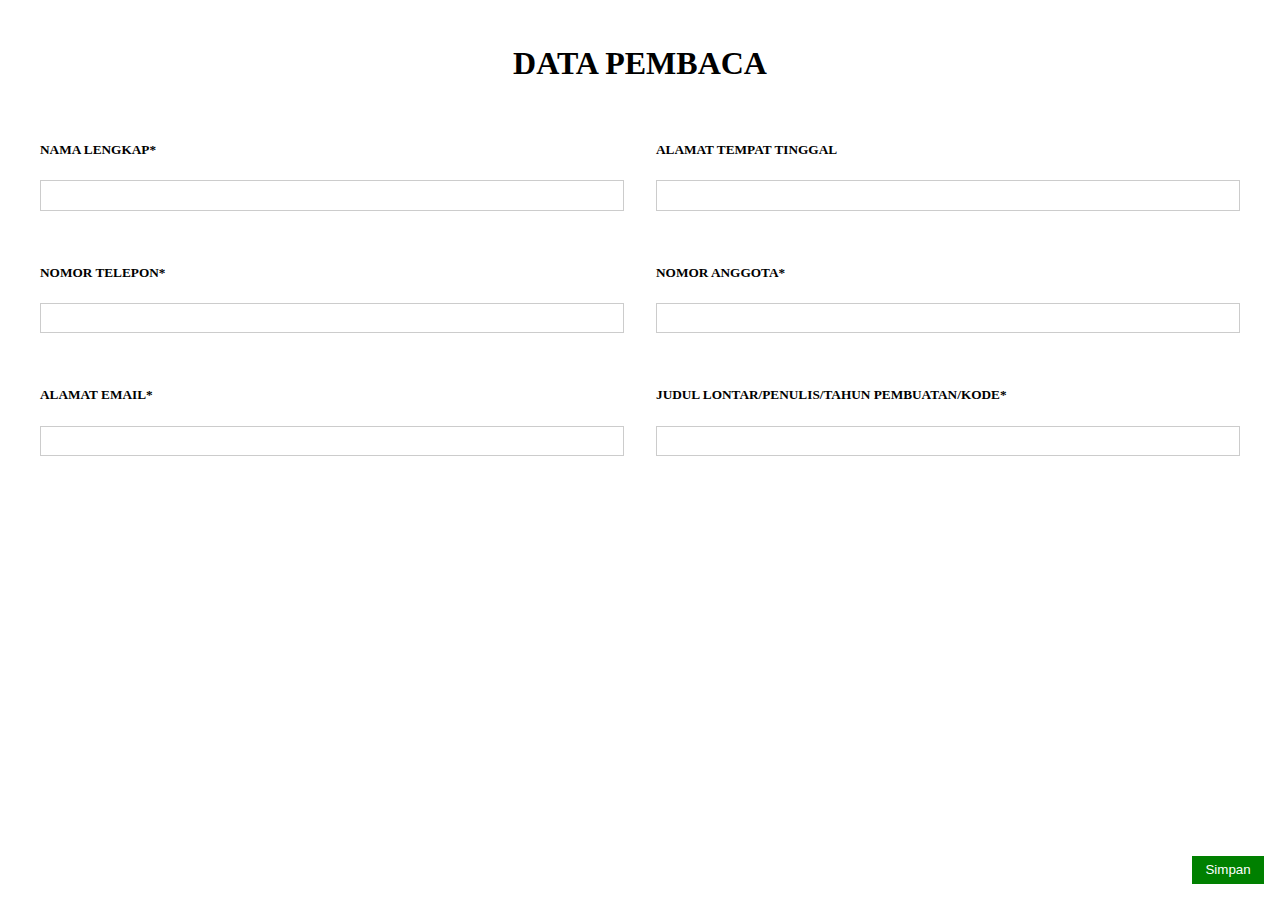
<file: baca.html>
<!DOCTYPE html>
<html>
    <head>
        <link href="baca.css" rel="stylesheet" type="text/css">
    </head>
    <body>
        <center><h1>DATA PEMBACA</h1></center>
        <div class="wrapper">
            <div class="form">
                <h5>NAMA LENGKAP*</h5>
                <form>
                    <input type="text" id="input1" name="input1">
                </form>
            </div>
            <div class="form">
                <h5>ALAMAT TEMPAT TINGGAL</h5>
                <form>
                  <input type="text" id="input2" name="input2">
                </form>
              </div>
              <div class="form">
                <h5>NOMOR TELEPON*</h5>
                <form>
                  <input type="text" id="input3" name="input3">
                </form>
              </div>
              <div class="form">
                <h5>NOMOR ANGGOTA*</h5>
                <form>
                  <input type="text" id="input4" name="input4">
                </form>
              </div>
              <div class="form">
                <h5>ALAMAT EMAIL*</h3>
                <form>
                  <input type="text" id="input5" name="input5">
                </form>
              </div>
              <div class="form">
                <h5>JUDUL LONTAR/PENULIS/TAHUN PEMBUATAN/KODE*</h5>
                <form>
                  <input type="text" id="input6" name="input6">
                </form>
              </div>  
              <button class="button-save">Simpan</button>
        </div>
    </body>
</html>
</file>
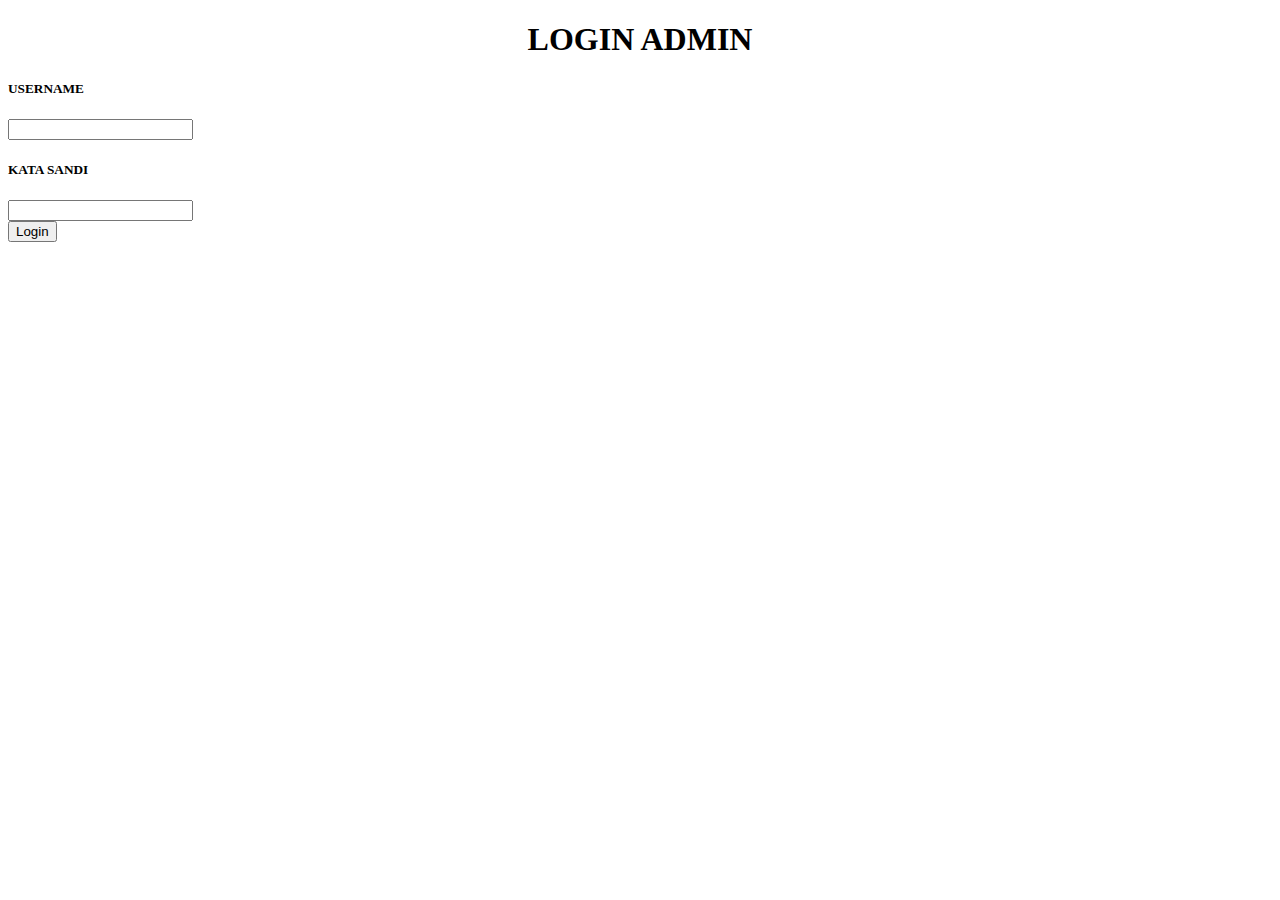
<file: login_admin.html>
<!DOCTYPE html>
<htm>
    <body>
        <center><h1>LOGIN ADMIN</h1></center>
        <div class="wrapper">
            <div class="form">
              <h5>USERNAME</h5>
              <form>
                <input type="text" id="input1" name="input1">
              </form>
            </div>
            <div class="form">
              <h5>KATA SANDI</h5>
              <form>
                <input type="text" id="input2" name="input2">
              </form>
            </div>
            <button class="button-save">Login</button>
    </body>
</html>
</file>
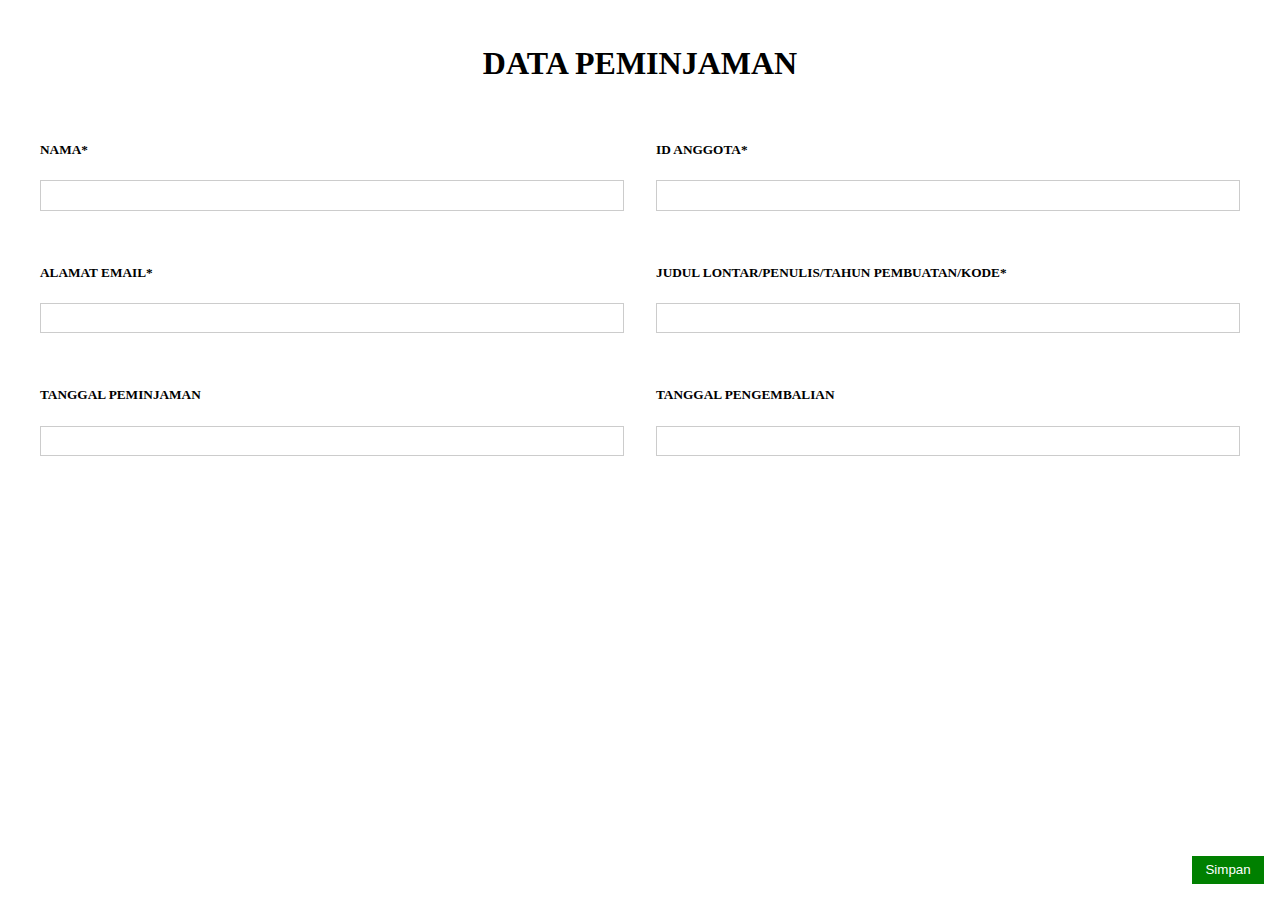
<file: peminjaman.html>
<!DOCTYPE html>
<html>
    <head>

        <link href="peminjaman.css" rel="stylesheet" type="text/css">
    </head>
    <body>
        <center><h1>DATA PEMINJAMAN</h1></center>
        <div class="wrapper">
            <div class="form">
              <h5>NAMA*</h5>
              <form>
                <input type="text" id="nama" name="nama">
              </form>
            </div>
            <div class="form">
                <h5>ID ANGGOTA*</h5>
                <form>
                  <input type="text" id="id" name="id">
                </form>
              </div>
            <div class="form">
                <h5>ALAMAT EMAIL*</h5>
                <form>
                    <input type="text" id="email" name="email">
                </form>
            </div>
            <div class="form">
                <h5>JUDUL LONTAR/PENULIS/TAHUN PEMBUATAN/KODE*</h5>
                <form>
                    <input type="text" id="judul" name="judul">
                </form>
            </div>
            <div class="form">
                <h5>TANGGAL PEMINJAMAN</h5>
                <form>
                    <input type="text" id="date" name="date">
                </form>
            </div>
            <div class="form">
                <h5> TANGGAL PENGEMBALIAN</h5>
                <form>
                    <input type="text" id="date" name="date">
                </form>
            </div>
            <button class="button-save">Simpan</button>
        </div>  

    </body>
</html>
</file>
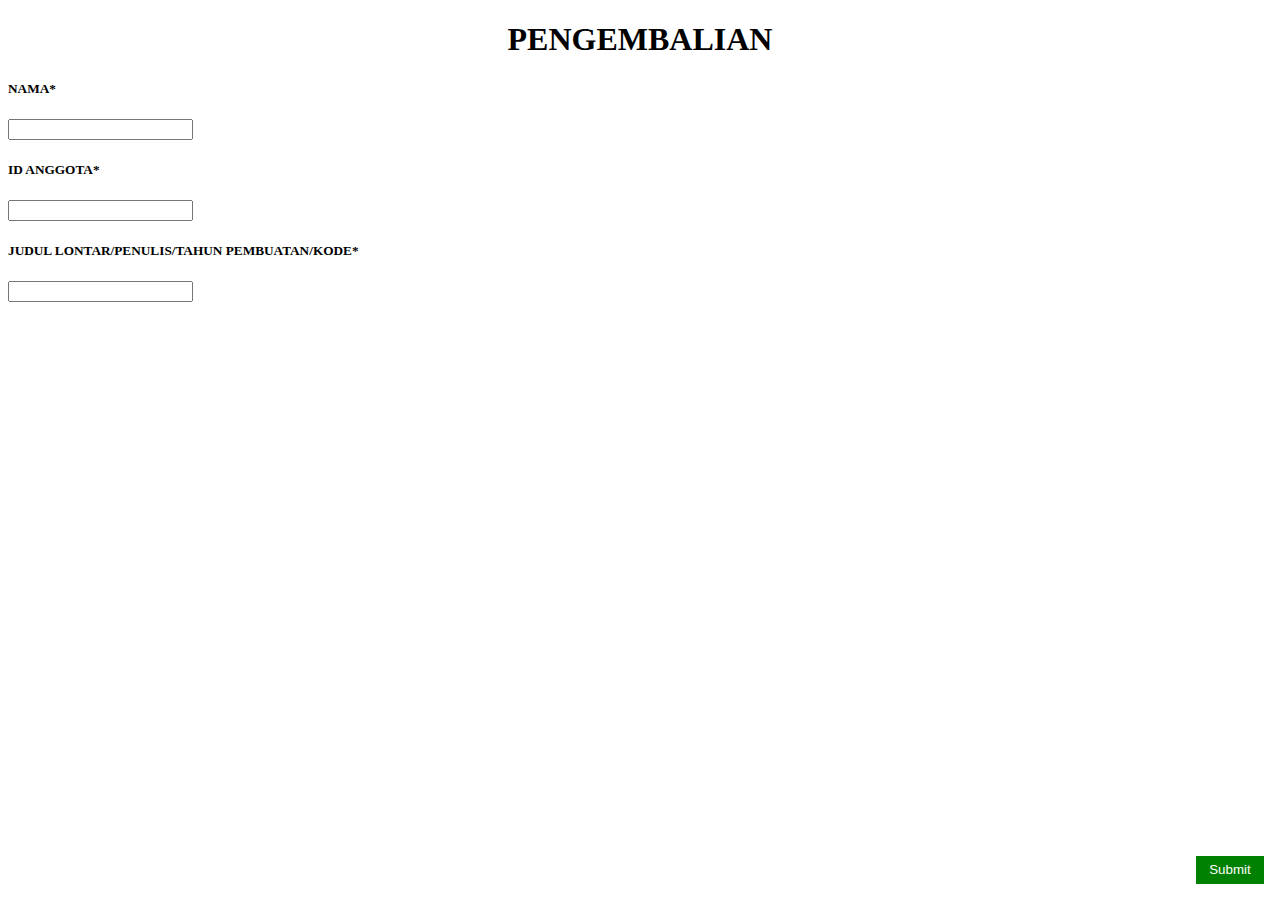
<file: pengembalian.html>
<!DOCTYPE html>
<html>
    <head>

        <link href="pengembalian.css" rel="stylesheet" type="text/css">
    </head>
    <body>
        <center><h1>PENGEMBALIAN</h1></center>
        <div class="wrapper">
            <div class="form">
              <h5> NAMA*</h5>
              <form>
                <input type="text" id="input1" name="input1">
              </form>
            </div>
            <div class="form">
              <h5>ID ANGGOTA*</h5>
              <form>
                <input type="text" id="input2" name="input2">
              </form>
            </div>
            <div class="form">
              <h5>JUDUL LONTAR/PENULIS/TAHUN PEMBUATAN/KODE*</h5>
              <form>
                <input type="text" id="input3" name="input3">
              </form>
            </div>
             <button class="button-save">Submit</button>
        </div>

    </body>
</html>
</file>
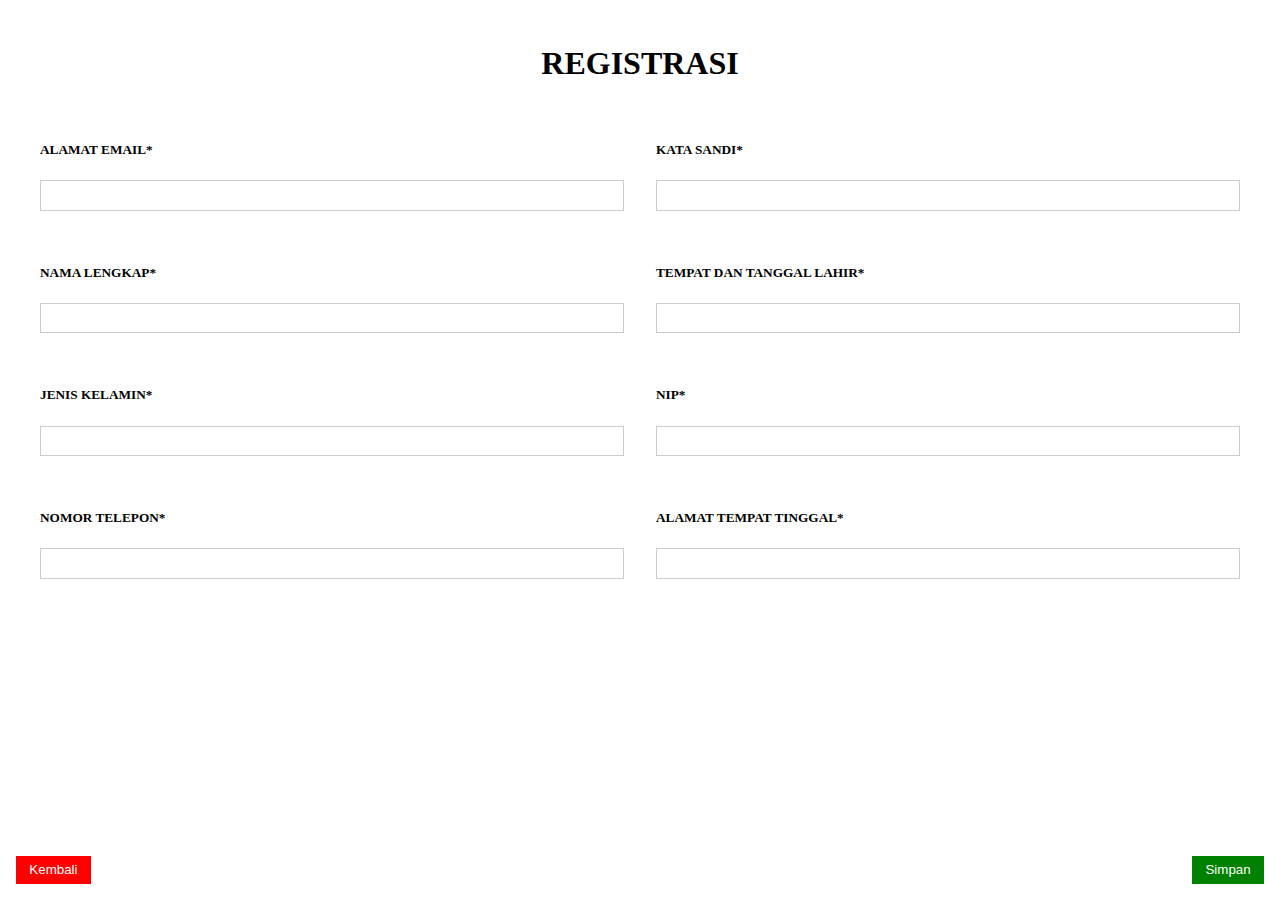
<file: registrasi.html>
<!DOCTYPE html>
<html >
    <head>

        <link href="registrasi.css" rel="stylesheet" type="text/css">
    </head>
    <body>
        <center><h1>REGISTRASI</h1></center>
        <div class="wrapper">
            <div class="form">
              <h5> ALAMAT EMAIL*</h5>
              <form>
                <input type="text" id="input1" name="input1">
              </form>
            </div>
            <div class="form">
              <h5>KATA SANDI*</h5>
              <form>
                <input type="text" id="input2" name="input2">
              </form>
            </div>
            <div class="form">
              <h5>NAMA LENGKAP*</h5>
              <form>
                <input type="text" id="input3" name="input3">
              </form>
            </div>
            <div class="form">
              <h5>TEMPAT DAN TANGGAL LAHIR*</h5>
              <form>
                <input type="text" id="input4" name="input4">
              </form>
            </div>
            <div class="form">
              <h5>JENIS KELAMIN*</h5>
              <form>
                <input type="text" id="input5" name="input5">
              </form>
            </div>
            <div class="form">
              <h5>NIP*</h5>
              <form>
                <input type="text" id="input6" name="input6">
              </form>
            </div>
            <div class="form">
              <h5>NOMOR TELEPON*</h5>
              <form>
                <input type="text" id="input7" name="input7">
              </form>
            </div>
            <div class="form">
              <h5>ALAMAT TEMPAT TINGGAL*</h5>
              <form>
                <input type="text" id="input8" name="input8">
              </form>
            </div>
            <button class="button-back">Kembali</button>
            <button class="button-save">Simpan</button>
          </div>
          
    </body>
</html>
</file>
<file: baca.css>
* {
    box-sizing: border-box;
  }
  
  body {
    padding: 1rem;
  }
  
  .wrapper {
    display: grid;
    grid-template-columns: repeat(2, 1fr);
    grid-template-rows: repeat(2, auto);
  }
  
  .form {
    background: #fff;

    padding: 1em;
  }
  
  .form h3 {
    margin-top: 0;
  }
  
  form {
    margin-top: 1em;
  }
  
  label {
    display: block;
  }
  
  input[type="text"] {
    width: 100%;
    padding: 0.5em;
    border: 1px solid #ccc;
  }
  .button-save {
    position: absolute;
    bottom: 1rem;
    right: 1rem;
    background: green;
    color: white;
    border: none;
    padding: 0.5em 1em;
    cursor: pointer;
  }
</file>
<file: peminjaman.css>
* {
    box-sizing: border-box;
  }
  
  body {
    padding: 1rem;
  }
  
  .wrapper {
    display: grid;
    grid-template-columns: repeat(2, 1fr);
    grid-template-rows: repeat(2, auto);
  }
  
  .form {
    background: #fff;

    padding: 1em;
  }
  
  .form h3 {
    margin-top: 0;
  }
  
  form {
    margin-top: 1em;
  }
  
  label {
    display: block;
  }
  
  input[type="text"] {
    width: 100%;
    padding: 0.5em;
    border: 1px solid #ccc;
  }
  .button-save {
    position: absolute;
    bottom: 1rem;
    right: 1rem;
    background: green;
    color: white;
    border: none;
    padding: 0.5em 1em;
    cursor: pointer;
  }
</file>
<file: pengembalian.css>
.button-save {
    position: absolute;
    bottom: 1rem;
    right: 1rem;
    background: green;
    color: white;
    border: none;
    padding: 0.5em 1em;
    cursor: pointer;
  }
</file>
<file: registrasi.css>
* {
    box-sizing: border-box;
  }
  
  body {
    padding: 1rem;
  }
  
  .wrapper {
    display: grid;
    grid-template-columns: repeat(2, 1fr);
    grid-template-rows: repeat(2, auto);
  }
  
  .form {
    background: #fff;

    padding: 1em;
  }
  
  .form h3 {
    margin-top: 0;
  }
  
  form {
    margin-top: 1em;
  }
  
  label {
    display: block;
  }
  
  input[type="text"] {
    width: 100%;
    padding: 0.5em;
    border: 1px solid #ccc;
  }
  
  .button-back {
    position: absolute;
    bottom: 1rem;
    left: 1rem;
    background: red;
    color: white;
    border: none;
    padding: 0.5em 1em;
    cursor: pointer;
  }
  
  .button-save {
    position: absolute;
    bottom: 1rem;
    right: 1rem;
    background: green;
    color: white;
    border: none;
    padding: 0.5em 1em;
    cursor: pointer;
  }
</file>
